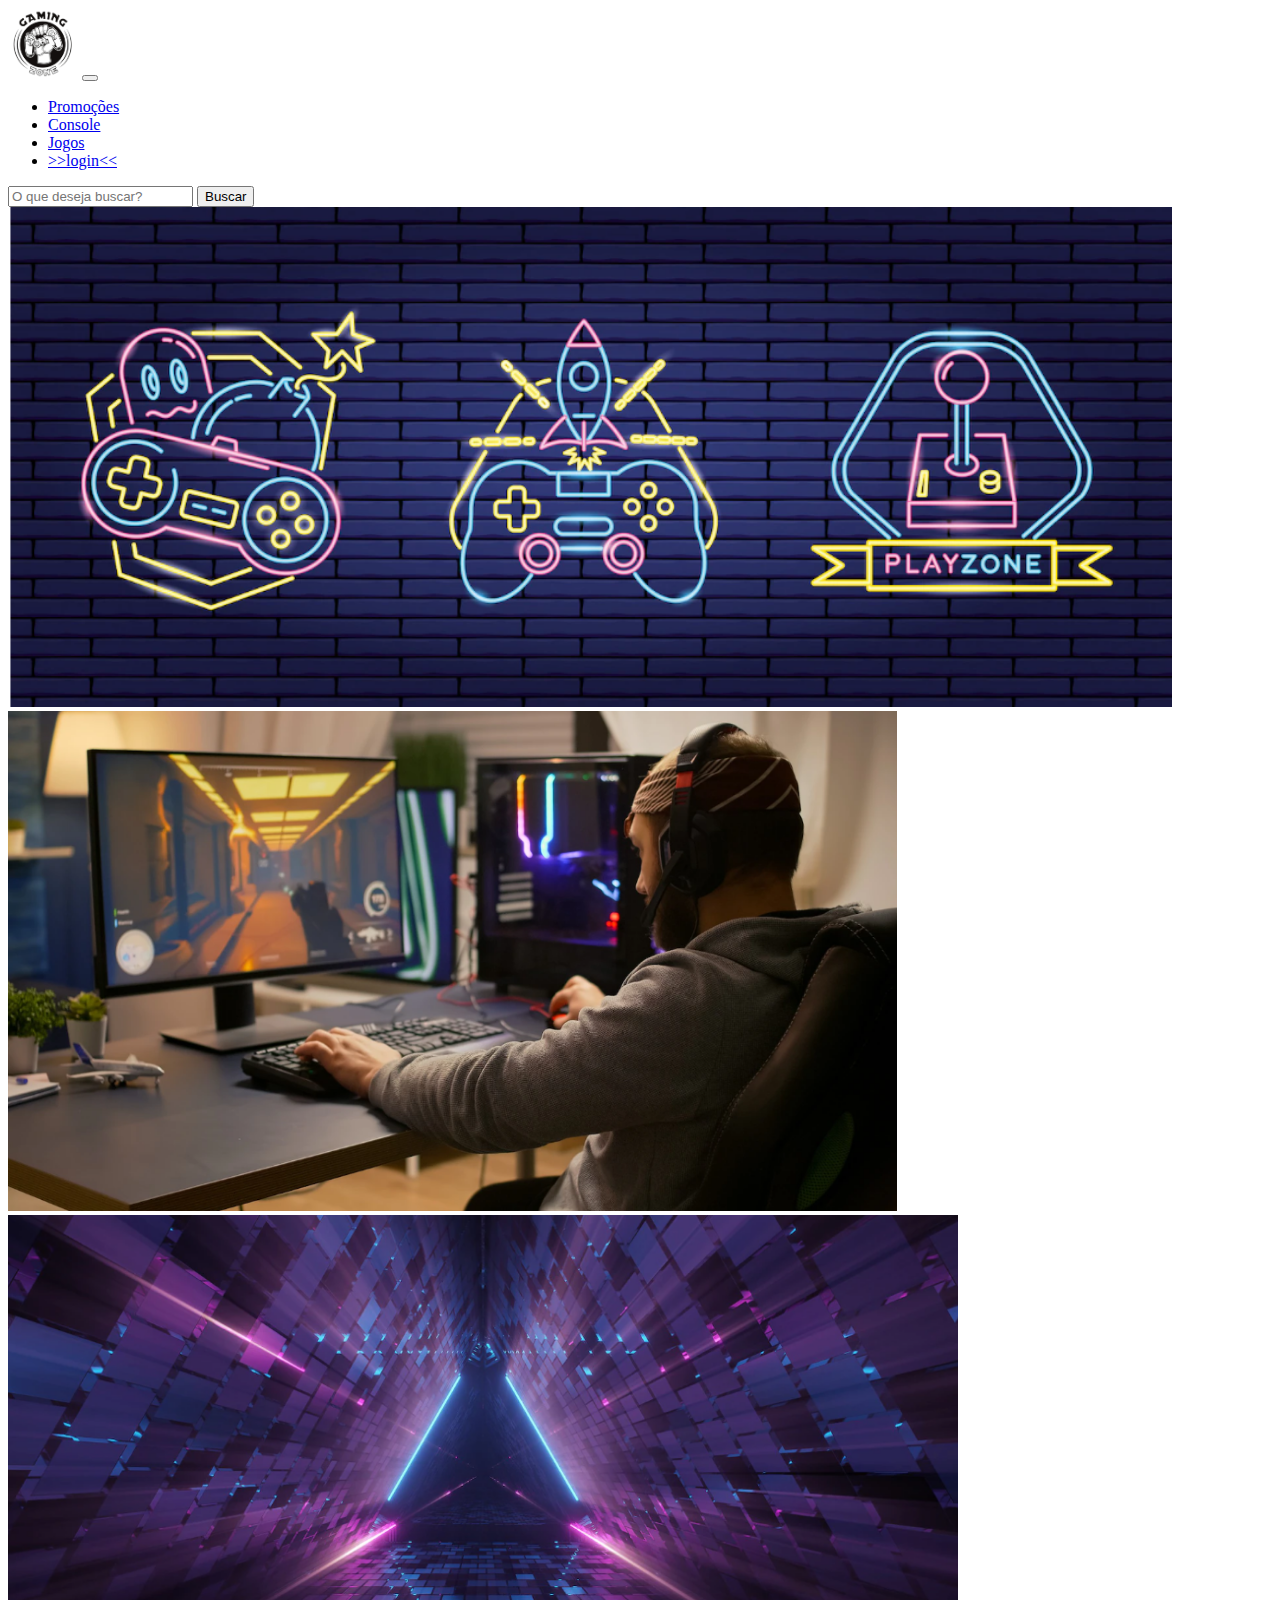
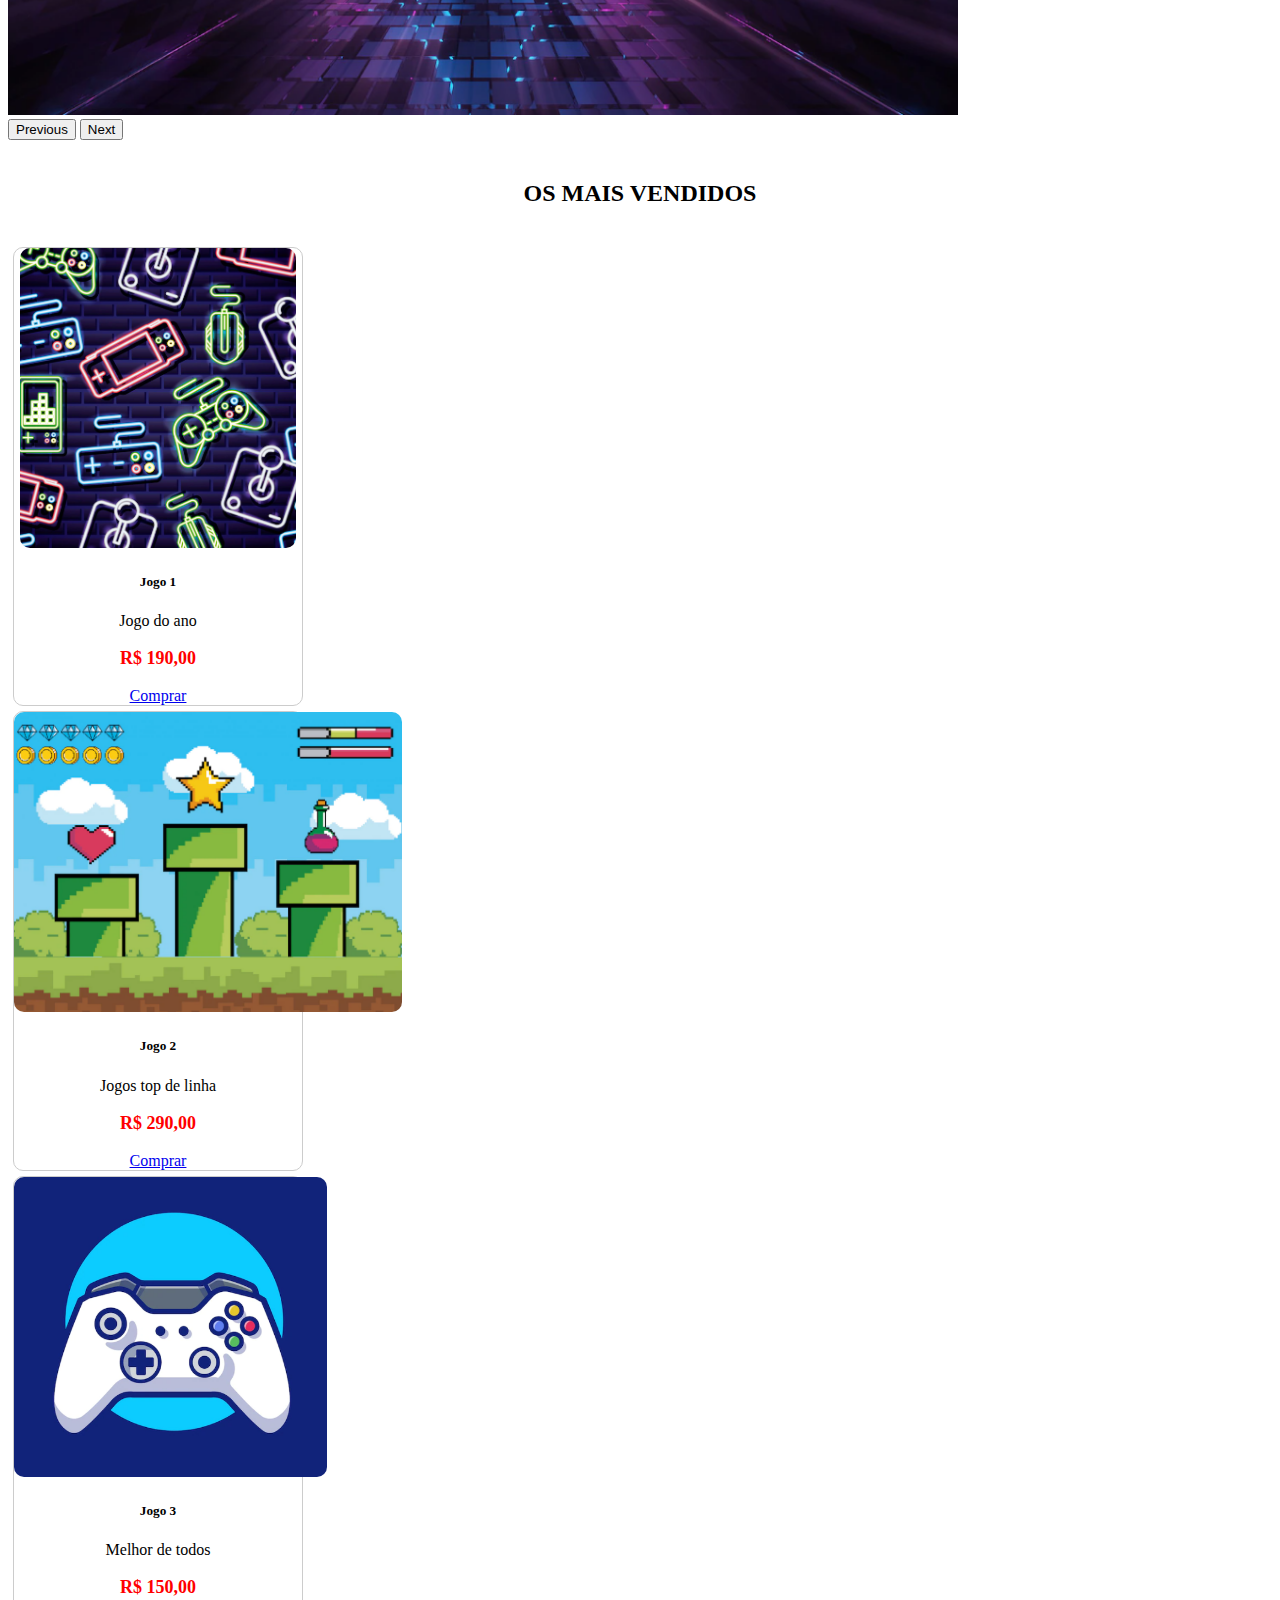
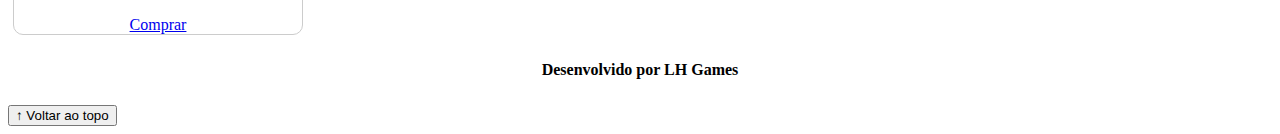
<file: atividade front end/index.html>
<!DOCTYPE html>
<html lang="pt-br">

<head>
  <meta charset="UTF-8">
  <meta http-equiv="X-UA-Compatible" content="IE=edge">
  <meta name="viewport" content="width=device-width, initial-scale=1.0">
  <title>LH Games</title>

  <link href="https://cdn.jsdelivr.net/npm/bootstrap@5.2.2/dist/css/bootstrap.min.css" rel="stylesheet"
    integrity="sha384-Zenh87qX5JnK2Jl0vWa8Ck2rdkQ2Bzep5IDxbcnCeuOxjzrPF/et3URy9Bv1WTRi" crossorigin="anonymous">

  <link rel="stylesheet" href="css/estilo.css">



</head>

<body>
  <header>
    <nav class="navbar navbar-expand-lg bg-body-tertiary">
      <div class="container-fluid">
        <a class="navbar-brand" href="ndex.html"><img src="img/logo.png"></a>
        <button class="navbar-toggler" type="button" data-bs-toggle="collapse" data-bs-target="#navbarSupportedContent" aria-controls="navbarSupportedContent" aria-expanded="false" aria-label="Toggle navigation">
          <span class="navbar-toggler-icon"></span>
        </button>
        <div class="collapse navbar-collapse" id="navbarSupportedContent">
          <ul class="navbar-nav me-auto mb-2 mb-lg-0">
            <li class="nav-item">
              <a class="nav-link active" aria-current="page" href="#">Promoções</a>
            </li>
            <li class="nav-item">
              <a class="nav-link" href="#">Console</a>
            </li>
            <li class="nav-item">
              <a class="nav-link" href="#">Jogos</a>
            </li>
            <li class="nav-item">
              <a class="nav-link" href="login.html">>>login<<</a>
            </li>
          </ul>
          <form class="d-flex" role="search">
            <input class="form-control me-2" type="search" placeholder="O que deseja buscar?" aria-label="Search">
            <button class="btn btn-outline-success" type="submit">Buscar</button>
          </form>
        </div>
      </div>
    </nav>
  </header>

  <main>



    <section id="section-banners" class="container-fluid">

      
      <div id="carouselExample" class="carousel slide">
        <div class="carousel-inner">
          <div class="carousel-item active">
            <img src="img/banner1.PNG" class="d-block w-100" alt="Venha comprar na nossa loja!">
          </div>
          <div class="carousel-item">
            <img src="img/banner2.PNG" class="d-block w-100" alt="Promoção de produtos">
          </div>
          <div class="carousel-item">
            <img src="img/banner3.PNG" class="d-block w-100" alt="Várias novidades de produtos">
          </div>
        </div>
        <button class="carousel-control-prev" type="button" data-bs-target="#carouselExample" data-bs-slide="prev">
          <span class="carousel-control-prev-icon" aria-hidden="true"></span>
          <span class="visually-hidden">Previous</span>
        </button>
        <button class="carousel-control-next" type="button" data-bs-target="#carouselExample" data-bs-slide="next">
          <span class="carousel-control-next-icon" aria-hidden="true"></span>
          <span class="visually-hidden">Next</span>
        </button>
      </div>
    </section>
    
    <section id="section-vendidos" class="container-fluid">

      <h2>OS MAIS VENDIDOS</h2>

    <div class="card-group">
      <div class="card" style="width: 18rem;">
        <img src="img/jogo1.PNG" class="card-img-top" alt="Jogo de aventura">
        <div class="card-body">
          <h5 class="card-title">Jogo 1</h5>
          <p class="card-text">Jogo do ano</p>
          <p class="preco">R$ 190,00</p>
          <a href="#" class="btn btn-primary">Comprar</a>
        </div>
      </div>
      
      <div class="card" style="width: 18rem;">
        <img src="img/jogo2.PNG" class="card-img-top" alt="Jogo de corrida">
        <div class="card-body">
          <h5 class="card-title">Jogo 2</h5>
          <p class="card-text">Jogos top de linha</p>
          <p class="preco">R$ 290,00</p>
          <a href="#" class="btn btn-primary">Comprar</a>
        </div>
      </div>
    
      <div class="card" style="width: 18rem;">
        <img src="img/jogo3.PNG" class="card-img-top" alt="JMelhor de todos">
        <div class="card-body">
          <h5 class="card-title">Jogo 3</h5>
          <p class="card-text">Melhor de todos</p>
          <p class="preco">R$ 150,00</p>
          <a href="#" class="btn btn-primary">Comprar</a>
        </div>
      </div>
    </div>
    </section>


  </main>

  <footer>
    <p>Desenvolvido por LH Games</p>
  </footer>

  <button id="voltar-topo" type="button" class="btn btn-outline-primary" onclick="topo()">&uarr; Voltar ao topo</button>

  <script src="js/script.js"></script>
  <script src="https://cdn.jsdelivr.net/npm/bootstrap@5.2.2/dist/js/bootstrap.bundle.min.js"
    integrity="sha384-OERcA2EqjJCMA+/3y+gxIOqMEjwtxJY7qPCqsdltbNJuaOe923+mo//f6V8Qbsw3"
    crossorigin="anonymous"></script>

</body>

</html>
</file>
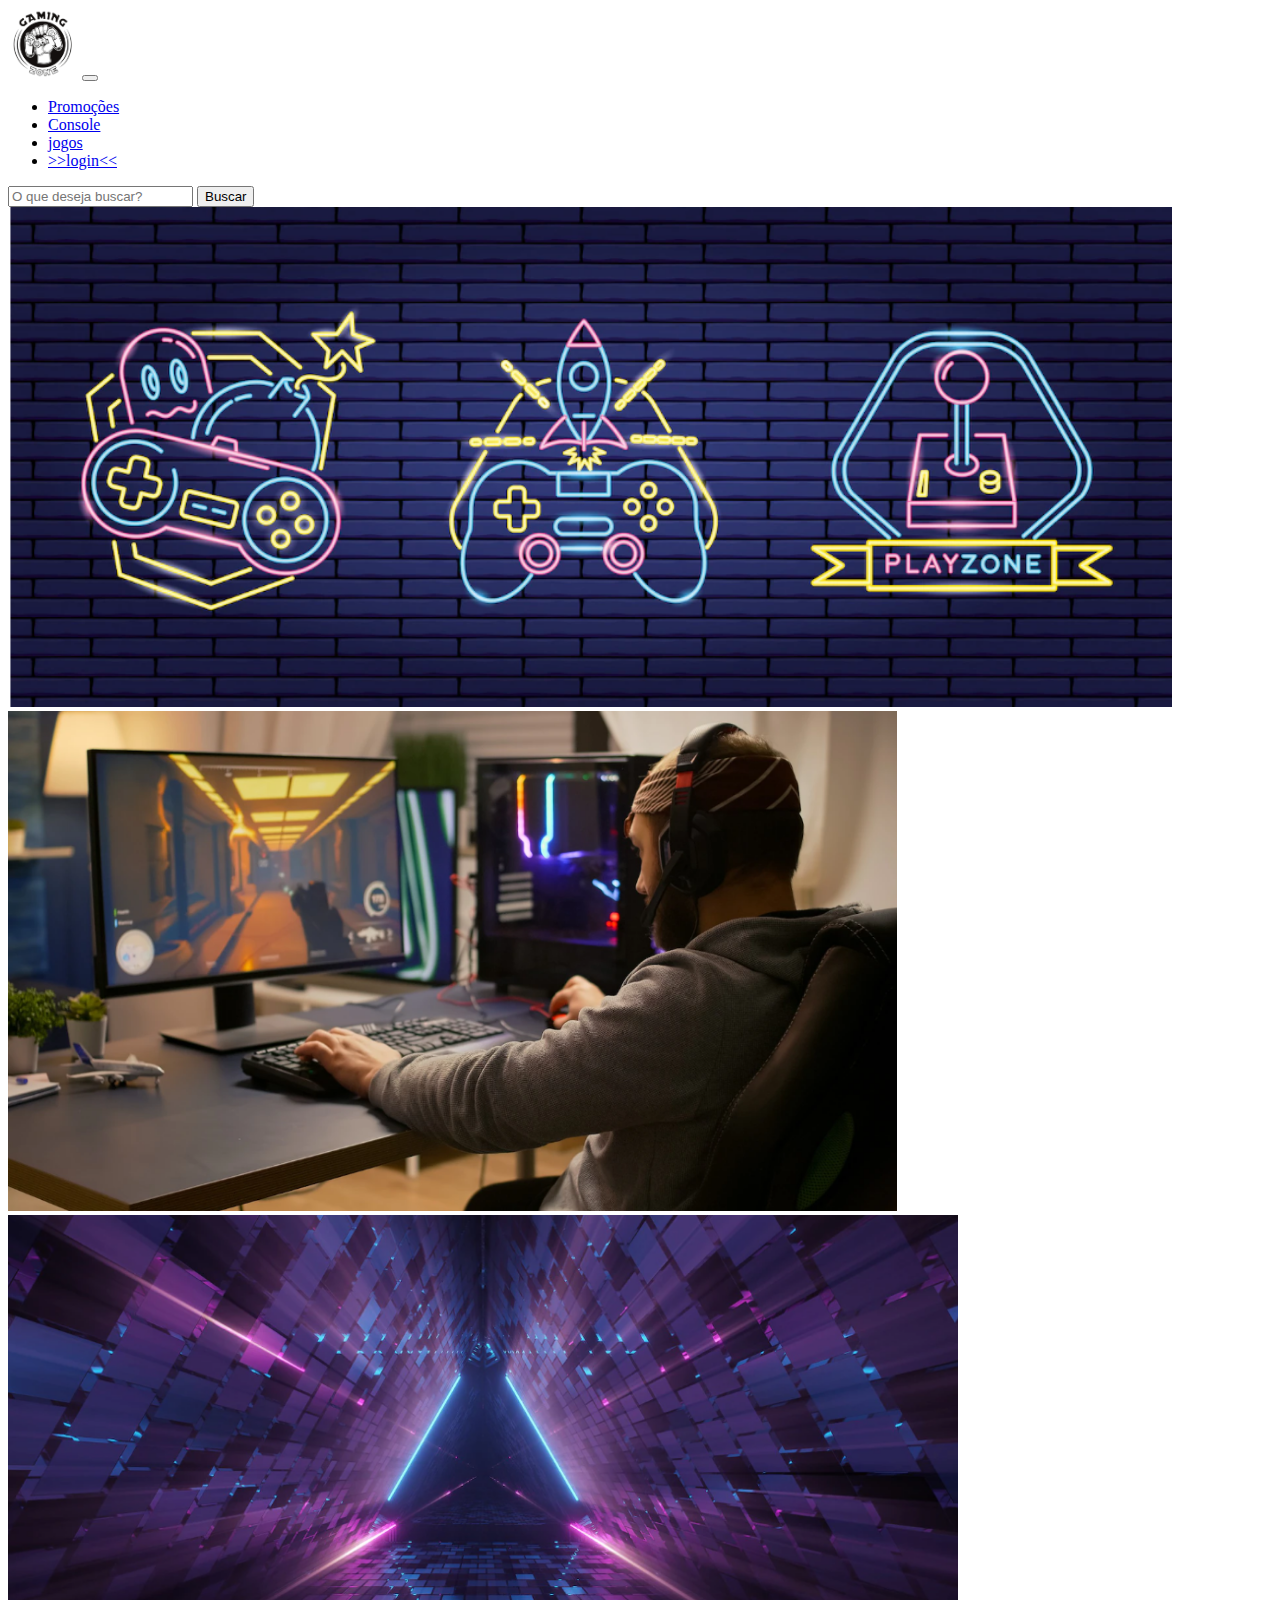
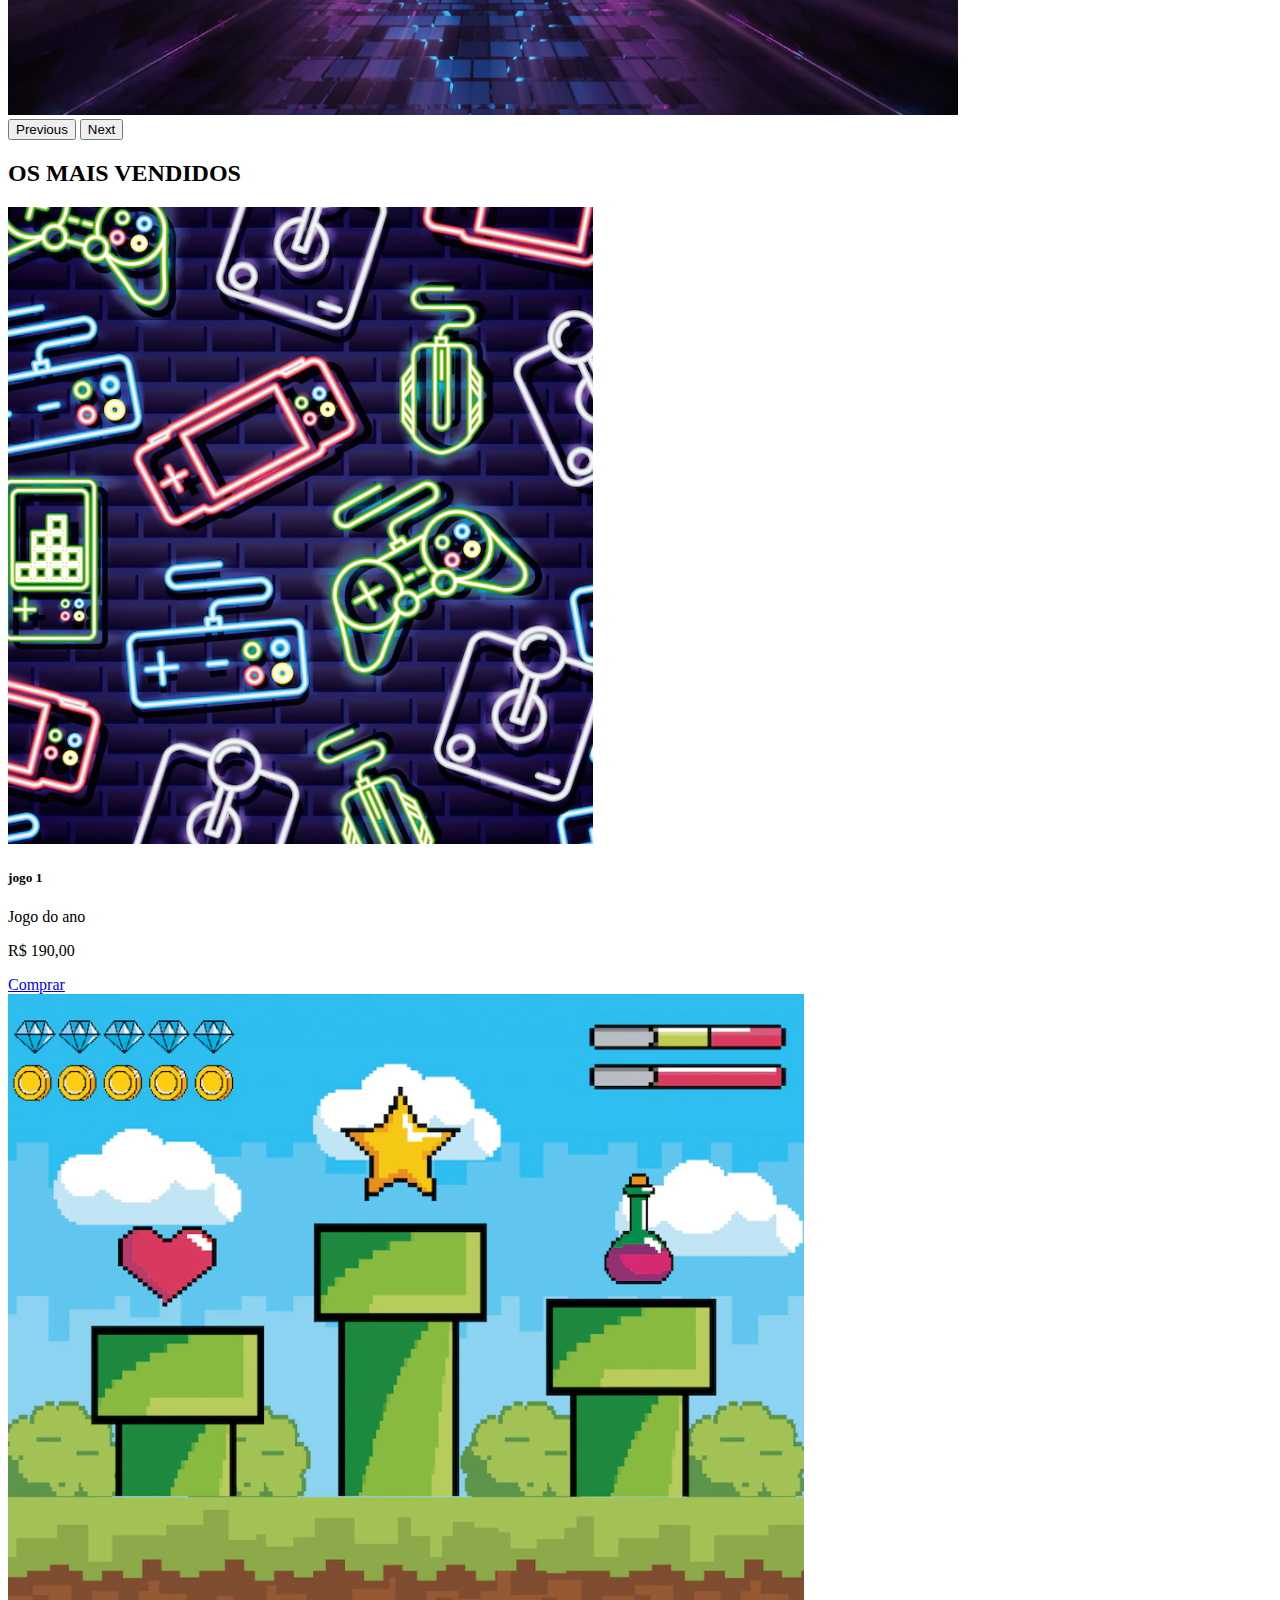
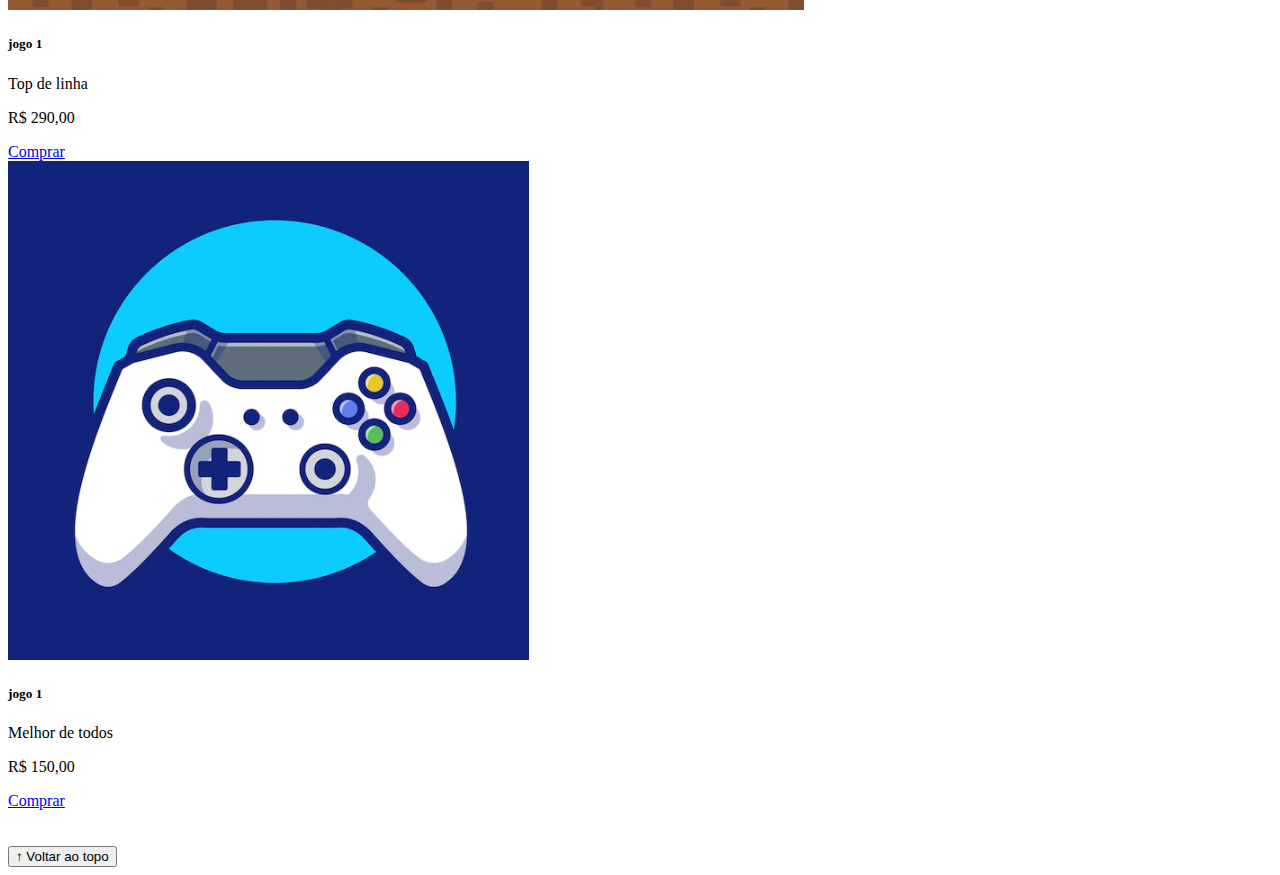
<file: atividadeCFE_-_inicial_para_atividade/atividadeCFE - inicial para atividade/index.html>
<!DOCTYPE html>
<html lang="pt-br">

<head>
  <meta charset="UTF-8">
  <meta http-equiv="X-UA-Compatible" content="IE=edge">
  <meta name="viewport" content="width=device-width, initial-scale=1.0">
  <title>LH Games</title>

  <link href="https://cdn.jsdelivr.net/npm/bootstrap@5.2.2/dist/css/bootstrap.min.css" rel="stylesheet"
    integrity="sha384-Zenh87qX5JnK2Jl0vWa8Ck2rdkQ2Bzep5IDxbcnCeuOxjzrPF/et3URy9Bv1WTRi" crossorigin="anonymous">

  <link rel="stylesheet" href="css/estilo.css">



</head>

<body>
  <header>
    <nav class="navbar navbar-expand-lg bg-body-tertiary">
      <div class="container-fluid">
        <a class="navbar-brand" href="ndex.html"><img src="img/logo.png" alt=""></a>
        <button class="navbar-toggler" type="button" data-bs-toggle="collapse" data-bs-target="#navbarSupportedContent" aria-controls="navbarSupportedContent" aria-expanded="false" aria-label="Toggle navigation">
          <span class="navbar-toggler-icon"></span>
        </button>
        <div class="collapse navbar-collapse" id="navbarSupportedContent">
          <ul class="navbar-nav me-auto mb-2 mb-lg-0">
            <li class="nav-item">
              <a class="nav-link active" aria-current="page" href="#">Promoções</a>
            </li>
            <li class="nav-item">
              <a class="nav-link" href="#">Console</a>
            </li>
            <li class="nav-item">
              <a class="nav-link" href="#">jogos</a>
            </li>
            <li class="nav-item">
              <a class="nav-link" href="login.html">>>login<<</a>
            </li>
          </ul>
          <form class="d-flex" role="search">
            <input class="form-control me-2" type="search" placeholder="O que deseja buscar?" aria-label="Search">
            <button class="btn btn-outline-success" type="submit">Buscar</button>
          </form>
        </div>
      </div>
    </nav>
  </header>

  <main>



    
    <section id="section-banners" class="container">

    <div id="carouselExample" class="carousel slide">
        <div class="carousel-inner">
          <div class="carousel-item active">
            <img src="img/banner1.PNG" class="d-block w-100" alt="Venha comprar na nossa loja!">
          </div>
          <div class="carousel-item">
            <img src="img/banner2.PNG" class="d-block w-100" alt="Promoção de produtos">
          </div>
          <div class="carousel-item">
            <img src="img/banner3.PNG" class="d-block w-100" alt="Várias novidades de produtos">
          </div>
        </div>
        <button class="carousel-control-prev" type="button" data-bs-target="#carouselExample" data-bs-slide="prev">
          <span class="carousel-control-prev-icon" aria-hidden="true"></span>
          <span class="visually-hidden">Previous</span>
        </button>
        <button class="carousel-control-next" type="button" data-bs-target="#carouselExample" data-bs-slide="next">
          <span class="carousel-control-next-icon" aria-hidden="true"></span>
          <span class="visually-hidden">Next</span>
        </button>
      </div>
    </section>
    <section id="section-vendidos" class="container-fluid"> 

      <h2>OS MAIS VENDIDOS</h2>

     
     <div class="card" style="width: 18rem;">
        <img src="img/jogo1.PNG" class="card-img-top" alt="Jogo de aventura">
        <div class="card-body">
          <h5 class="card-title">jogo 1</h5>
          <p class="card-text">Jogo do ano</p>
          <p class="preco">R$ 190,00</p>
          <a href="#" class="btn btn-primary">Comprar</a>
        </div>
      </div>
     
      <div class="card" style="width: 18rem;">
        <img src="img/jogo2.PNG" class="card-img-top" alt="Jogo de aventura">
        <div class="card-body">
          <h5 class="card-title">jogo 1</h5>
          <p class="card-text">Top de linha</p>
          <p class="preco">R$ 290,00</p>
          <a href="#" class="btn btn-primary">Comprar</a>
        </div>
      </div>
    
      <div class="card" style="width: 18rem;">
        <img src="img/jogo3.PNG" class="card-img-top" alt="Jogo de aventura">
        <div class="card-body">
          <h5 class="card-title">jogo 1</h5>
          <p class="card-text">Melhor de todos</p>
          <p class="preco">R$ 150,00</p>
          <a href="#" class="btn btn-primary">Comprar</a>
        </div>
      </div>
    
    
    </div>
    </section>


  </main>

  <footer>
    <p></p>
  </footer>

  <button id="voltar-topo" type="button" class="btn btn-outline-primary" onclick="topo()">&uarr; Voltar ao topo</button>

  <script src="js/script.js"></script>
  <script src="https://cdn.jsdelivr.net/npm/bootstrap@5.2.2/dist/js/bootstrap.bundle.min.js"
    integrity="sha384-OERcA2EqjJCMA+/3y+gxIOqMEjwtxJY7qPCqsdltbNJuaOe923+mo//f6V8Qbsw3"
    crossorigin="anonymous"></script>

</body>

</html>
</file>
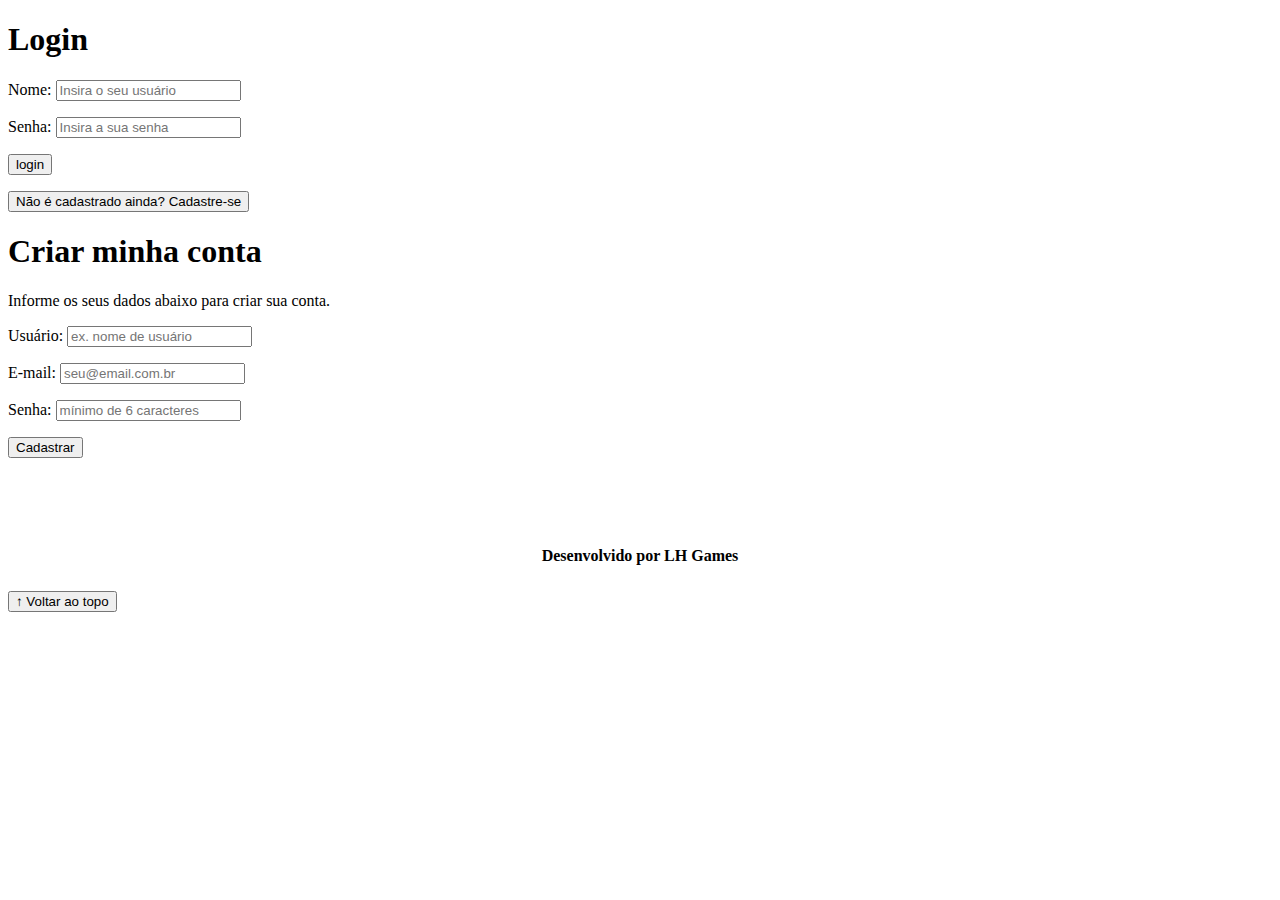
<file: atividade front end/login.html>
<!DOCTYPE html>
<html lang="pt-br">

<head>
    <meta charset="UTF-8">
    <meta http-equiv="X-UA-Compatible" content="IE=edge">
    <meta name="viewport" content="width=device-width, initial-scale=1.0">
    <title>LH Games - login</title>
    <link href="https://cdn.jsdelivr.net/npm/bootstrap@5.2.2/dist/css/bootstrap.min.css" rel="stylesheet"
        integrity="sha384-Zenh87qX5JnK2Jl0vWa8Ck2rdkQ2Bzep5IDxbcnCeuOxjzrPF/et3URy9Bv1WTRi" crossorigin="anonymous">
    <link rel="stylesheet" href="css/estilo.css">
</head>

<body>
    <header>
        
    </header>

    <main>
        <section id="section-login">
            <h1>Login</h1>
            <div class="d-flex justify-content-center">
                <form method="post" action="" id="login">
                    <p>
                        <label for="usuario">Nome: </label>
                        <input id="usuario" name="usuario" required="required" type="text"
                            placeholder="Insira o seu usuário" class="form-control" />
                    </p>
                    <p>
                        <label for="senha">Senha: </label>
                        <input id="senha" name="senha" required="required" type="password"
                            placeholder="Insira a sua senha" class="form-control" />
                    </p>
                    <p>
                        <input type="button" value="login" class="btn btn-primary" id="bt-login" onclick="login()" />
                    </p>
                </form>
            </div>
        </section>

        <section id="section-cadastro">
            <div id="botao-cadastrar">
                <button type="button" class="btn btn-info">Não é cadastrado ainda? Cadastre-se</button>
            </div>
            <div id="form-cadastrar">

                <h1>Criar minha conta</h1>
                <p>Informe os seus dados abaixo para criar sua conta.</p>

                <div class="d-flex justify-content-center">
                    <form method="post" action="" id="login">
                        <p>
                            <label for="usuario">Usuário: </label>
                            <input id="usuario" name="usuario" required="required" type="text"
                                placeholder="ex. nome de usuário" class="form-control" />
                        </p>
                        <p>
                            <label for="email">E-mail: </label>
                            <input id="email" name="email" required="required" type="email"
                                placeholder="seu@email.com.br" class="form-control" />
                        </p>
                        <p>
                            <label for="senha">Senha: </label>
                            <input id="senha" name="senha" required="required" type="password"
                                placeholder="mínimo de 6 caracteres" class="form-control" />
                        </p>
                        <p>
                            <input type="button" value="Cadastrar" class="btn btn-primary" id="bt-cadastrar"
                                onclick="cadastro()" />
                        </p>
                    </form>
                </div>

            </div>
        </section>

    </main>



    <footer>
        <p>Desenvolvido por LH Games</p>
    </footer>

    <button id="voltar-topo" type="button" class="btn btn-outline-primary">&uarr; Voltar ao topo</button>

    <script src="https://cdn.jsdelivr.net/npm/bootstrap@5.2.2/dist/js/bootstrap.bundle.min.js"
        integrity="sha384-OERcA2EqjJCMA+/3y+gxIOqMEjwtxJY7qPCqsdltbNJuaOe923+mo//f6V8Qbsw3"
        crossorigin="anonymous"></script>
    <script src="js/script.js"></script>

    <script src="https://code.jquery.com/jquery-3.6.1.js"
        integrity="sha256-3zlB5s2uwoUzrXK3BT7AX3FyvojsraNFxCc2vC/7pNI=" crossorigin="anonymous"></script>
    <script type="text/javascript" src="js/jquery-script.js"></script>

</body>

</html>
</file>
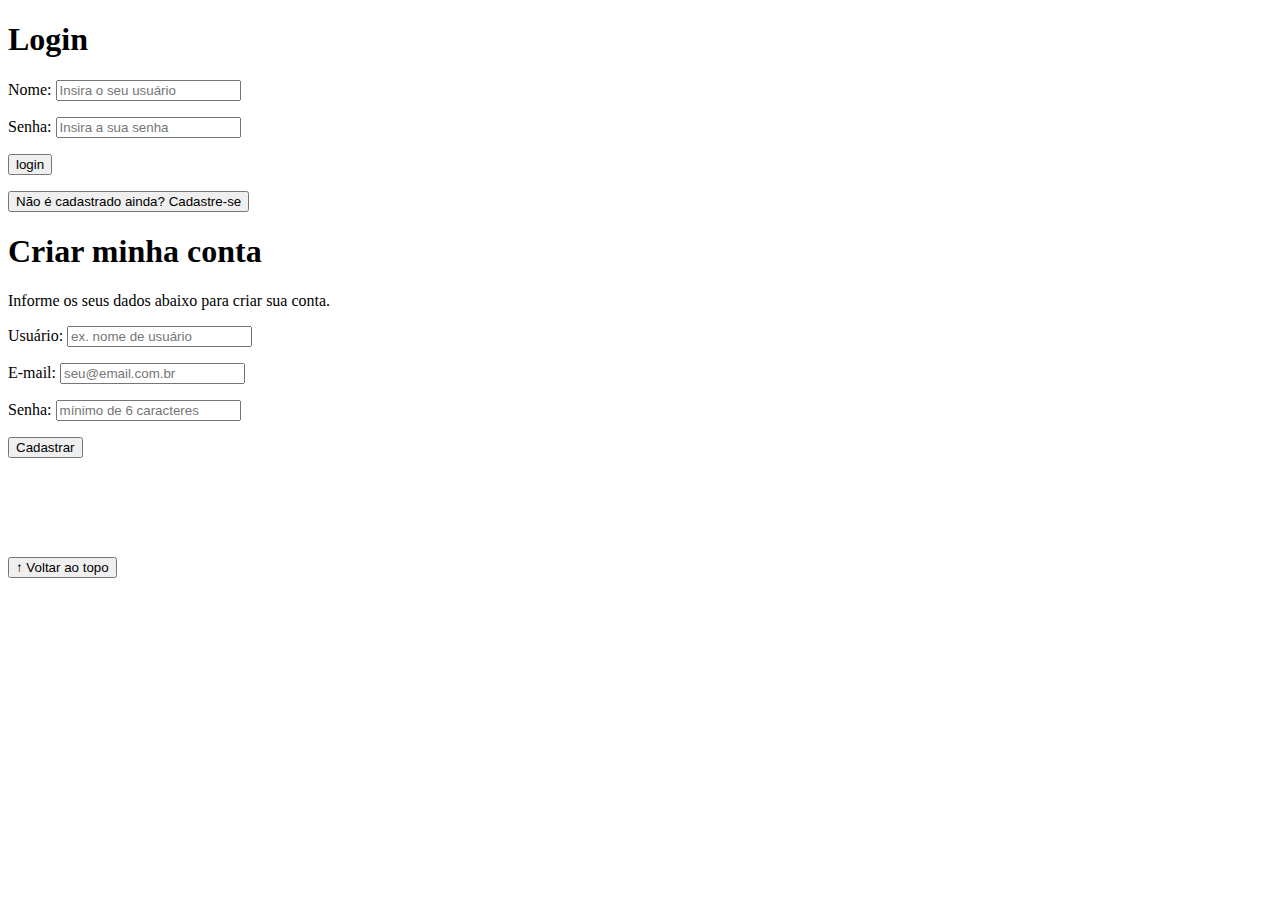
<file: atividadeCFE_-_inicial_para_atividade/atividadeCFE - inicial para atividade/login.html>
<!DOCTYPE html>
<html lang="pt-br">

<head>
    <meta charset="UTF-8">
    <meta http-equiv="X-UA-Compatible" content="IE=edge">
    <meta name="viewport" content="width=device-width, initial-scale=1.0">
    <title>LH Games - login</title>
    <link href="https://cdn.jsdelivr.net/npm/bootstrap@5.2.2/dist/css/bootstrap.min.css" rel="stylesheet"
        integrity="sha384-Zenh87qX5JnK2Jl0vWa8Ck2rdkQ2Bzep5IDxbcnCeuOxjzrPF/et3URy9Bv1WTRi" crossorigin="anonymous">
    <link rel="stylesheet" href="css/estilo.css">
</head>

<body>
    <header>
        
    </header>

    <main>
        <section id="section-login">
            <h1>Login</h1>
            <div class="d-flex justify-content-center">
                <form method="post" action="" id="login">
                    <p>
                        <label for="usuario">Nome: </label>
                        <input id="usuario" name="usuario" required="required" type="text"
                            placeholder="Insira o seu usuário" class="form-control" />
                    </p>
                    <p>
                        <label for="senha">Senha: </label>
                        <input id="senha" name="senha" required="required" type="password"
                            placeholder="Insira a sua senha" class="form-control" />
                    </p>
                    <p>
                        <input type="button" value="login" class="btn btn-primary" id="bt-login" onclick="login()" />
                    </p>
                </form>
            </div>
        </section>

        <section id="section-cadastro">
            <div id="botao-cadastrar">
                <button type="button" class="btn btn-info">Não é cadastrado ainda? Cadastre-se</button>
            </div>
            <div id="form-cadastrar">

                <h1>Criar minha conta</h1>
                <p>Informe os seus dados abaixo para criar sua conta.</p>

                <div class="d-flex justify-content-center">
                    <form method="post" action="" id="login">
                        <p>
                            <label for="usuario">Usuário: </label>
                            <input id="usuario" name="usuario" required="required" type="text"
                                placeholder="ex. nome de usuário" class="form-control" />
                        </p>
                        <p>
                            <label for="email">E-mail: </label>
                            <input id="email" name="email" required="required" type="email"
                                placeholder="seu@email.com.br" class="form-control" />
                        </p>
                        <p>
                            <label for="senha">Senha: </label>
                            <input id="senha" name="senha" required="required" type="password"
                                placeholder="mínimo de 6 caracteres" class="form-control" />
                        </p>
                        <p>
                            <input type="button" value="Cadastrar" class="btn btn-primary" id="bt-cadastrar"
                                onclick="cadastro()" />
                        </p>
                    </form>
                </div>

            </div>
        </section>

    </main>



    <footer>
        <p></p>
    </footer>

    <button id="voltar-topo" type="button" class="btn btn-outline-primary">&uarr; Voltar ao topo</button>

    <script src="https://cdn.jsdelivr.net/npm/bootstrap@5.2.2/dist/js/bootstrap.bundle.min.js"
        integrity="sha384-OERcA2EqjJCMA+/3y+gxIOqMEjwtxJY7qPCqsdltbNJuaOe923+mo//f6V8Qbsw3"
        crossorigin="anonymous"></script>
    <script src="js/script.js"></script>

    <script src="https://code.jquery.com/jquery-3.6.1.js"
        integrity="sha256-3zlB5s2uwoUzrXK3BT7AX3FyvojsraNFxCc2vC/7pNI=" crossorigin="anonymous"></script>
    <script type="text/javascript" src="js/jquery-script.js"></script>

</body>

</html>
</file>
<file: atividade front end/css/estilo.css>
/*cabeçalho*/
header img {
    height: 70px;
    width: 70px;
}


/*Conteudo principal*/

main{
    min-height: 500px;
}

/*banner*/
#section-banners img {
    height: 500px;
}

/*Produtos vendidos*/

#section-vendidos {
    text-align: center;
}

#section-vendidos h2 {
    font-weight: bold;
    padding: 20px;
}

#section-vendidos img {
    height: 300px;
    border-radius: 10px;
}

#section-vendidos .card {
    margin: 5px;
    border: 1px solid #ccc;
    border-radius: 10px;
}

#section-vendidos .preco {
    color: red;
    font-size: 18px;
    font-weight: bold;
}    

/*Rodapé*/

footer {
    text-align: center;
}

footer p {
    font-weight: bold;
    padding: 10px;
}
/*Botão Voltar topo*/

/* página de login  */


/* Formulário de cadastro*/
</file>
<file: atividadeCFE_-_inicial_para_atividade/atividadeCFE - inicial para atividade/css/estilo.css>
/*cabeçalho*/
header img {
    height: 70px;
    width: 70px;
}


/*Conteudo principal*/

main{
    min-height: 500px;
}

/*banner*/
#section-banners img {
    height: 500px;
}
/*Rodapé*/

footer {
    text-align: center;
}

footer {
    font-weight: bold;
    padding: 10px;
}
/*Botão Voltar topo*/

/* página de login  */


/* Formulário de cadastro*/
</file>
